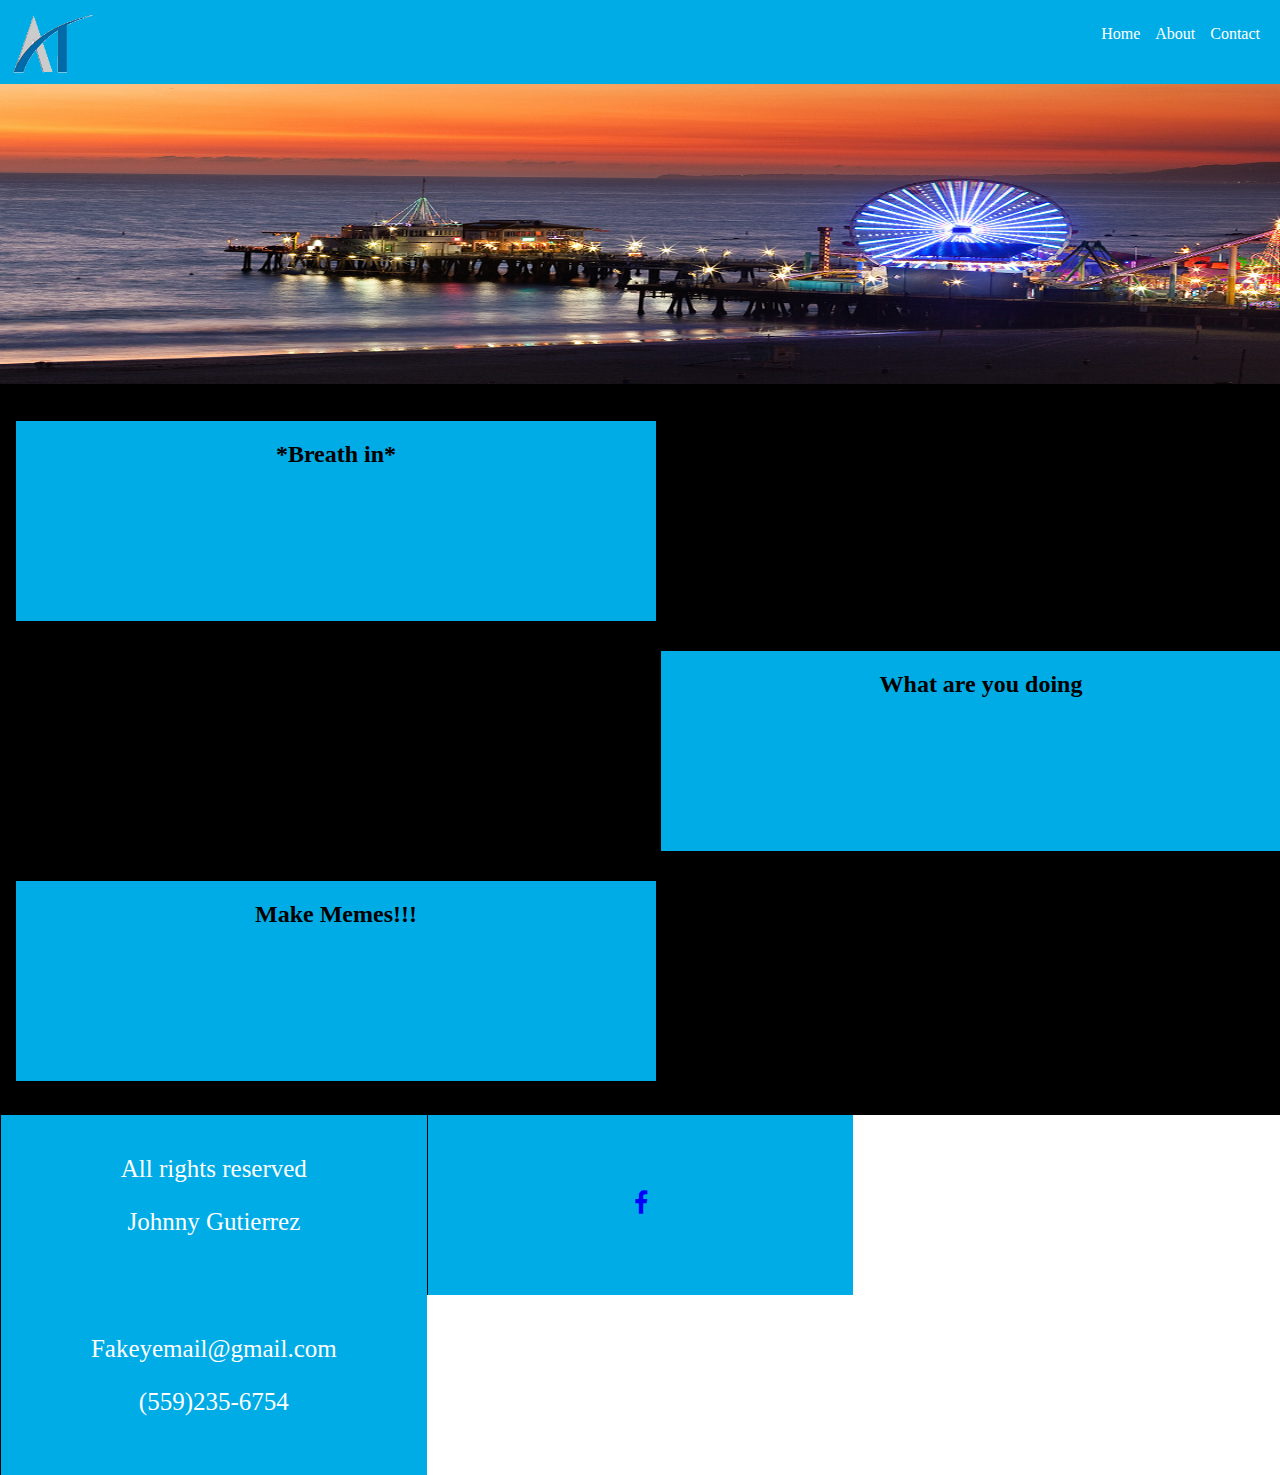
<file: index.html>
<!DOCTYPE html>
<html>
<head>
    <title>Adventure Tours</title>
 <meta charset="UTF-8">
  <meta name="description" content="First html and css class">
  <meta name="keywords" content="HTML,CSS,Dragons">
  <meta name="author" content="Nicholas Garnica">
  <meta property="og:image" content="images/1.png">
  <meta name="viewport" content="width=device-width, initial-scale=1.0">
  <link rel="stylesheet" href="css/styles.css" type="text/css"/>
  <link rel="stylesheet" href="css/font-awesome.min.css" type="text/css"/>
  <link rel="icon" href="images/1.png">
  <!-- Global site tag (gtag.js) - Google Analytics -->
<script async src="https://www.googletagmanager.com/gtag/js?id=UA-108239185-1"></script>
<script>
  window.dataLayer = window.dataLayer || [];
  function gtag(){dataLayer.push(arguments);}
  gtag('js', new Date());

  gtag('config', 'UA-108239185-1');
</script>
</head>  
<body>
    <!--Start of NavBar-->
<nav class="main-nav">
  <img src="images/atlogo.png" alt="Adventure Tours Logo" class="logo"/>
  <ul class="nav-list">
    <li class="nav-item">
      <a href="index.html" class="nav-link" target="_blank">Home</a>
    </li>
    <li class="nav-item">
      <a href="about.html" class="nav-link" target="_blank">About</a>
    </li>
    <li class="nav-item">
      <a href="contact.html" class="nav-link" target="_blank">Contact</a>
    </li>
  </ul>
</nav>
<!--End of NavBar-->

<!--Start of Hero Section-->
<section class="hero-background">
    <img src="/images/santamonica.jpg" alt="" class="image"/>
    <h1 class="hero-text">
        <span class="text-background">Adventure Tours</span>
    </h1>
</section>
<!--End of Hero Section-->

<!--Start Column Section-->
<section class="column-container">
    <div class="column firstbox">
        <h2>*Breath in*</h2>
    </div>
    <div class="column secondbox">
        <h2>What are you doing</h2>
    </div>
     <div class="column thirdbox">
        <h2>Make Memes!!!</h2>
    </div>
</section>
<!--End Column Section-->

<!--Start Footer Section-->
<footer class="main-footer">
    <div class="footer-section">
        <p class="footer-text">All rights reserved</p>
        <p class="footer-text">Johnny Gutierrez</p>
    </div>
   <div class="footer-section">
       <div class="social-media center facebooklogo"><i class="fa fa-facebook" aria-hidden="true"></i>
       </div>
   </div>
    <div class="footer-section">
        <p class="footer-text">Fakeyemail@gmail.com</p>
        <p class="footer-text">(559)235-6754</p>
    </div>
</footer>
<!--End Footer Section-->

</body>    
</html>
</file>
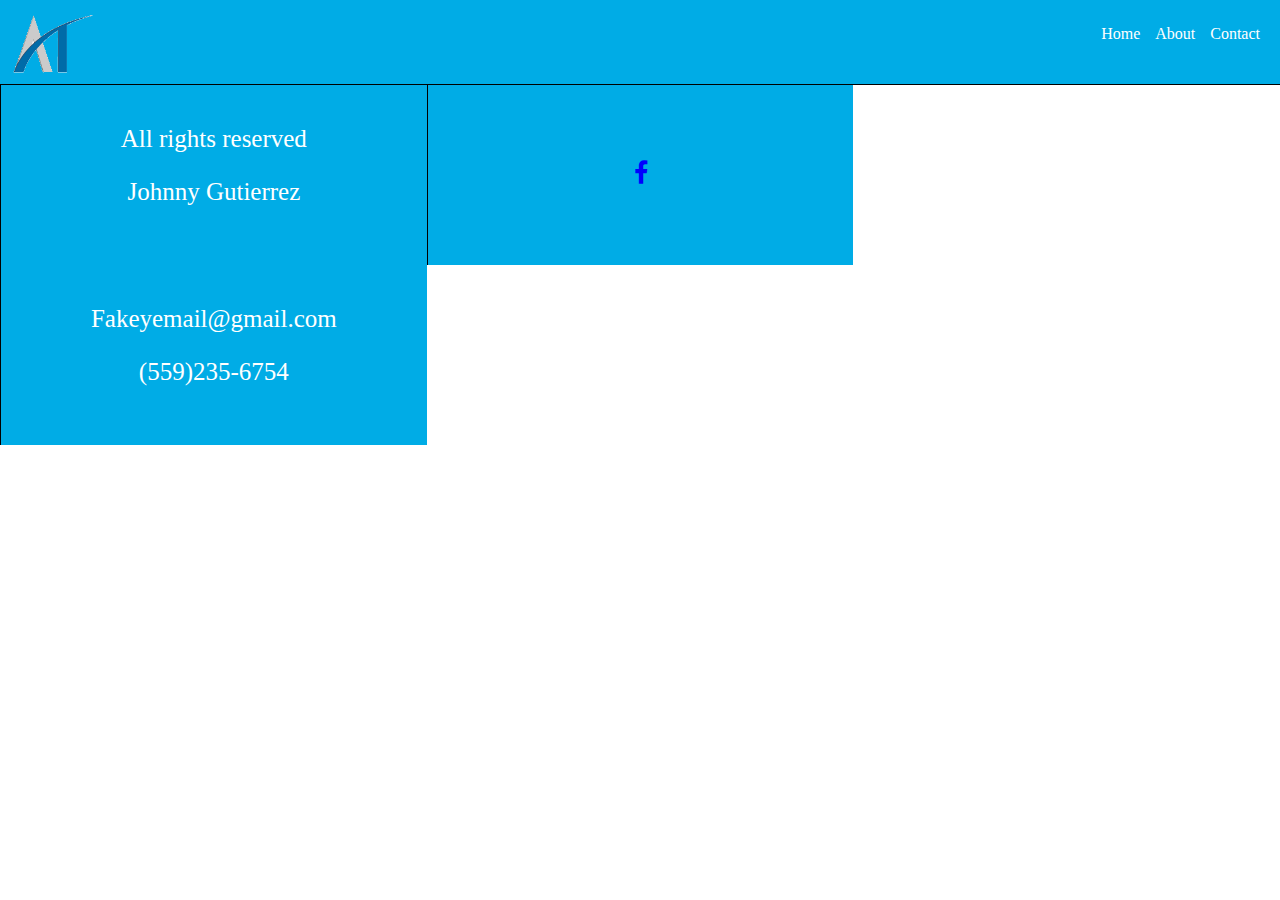
<file: about.html>
<!DOCTYPE HTML>
<html>
<head>
    <title>Hello World!</title>
  <meta charset="UTF-8">
  <meta name="description" content="Free Web tutorials">
  <meta name="keywords" content="Pizza Ice Cream Garnica">
  <meta name="author" content="Nic Garnica">
  <meta name="viewpoint" content="width=device, initial-scale=1.0">
  <link rel="stylesheet" href="css/styles.css" type="text/css"/>
  <link rel="stylesheet" href="css/font-awesome.min.css" type="text/css"/>
  <!-- Global site tag (gtag.js) - Google Analytics -->
<script async src="https://www.googletagmanager.com/gtag/js?id=UA-108239185-1"></script>
<script>
  window.dataLayer = window.dataLayer || [];
  function gtag(){dataLayer.push(arguments);}
  gtag('js', new Date());

  gtag('config', 'UA-108239185-1');
</script>
</head>
<body>
  
<!--Start of NavBar-->
<nav class="main-nav">
  <img src="images/atlogo.png" alt="Adventure Tours Logo" class="logo"/>
  <ul class="nav-list">
    <li class="nav-item">
      <a href="index.html" class="nav-link" target="_blank">Home</a>
    </li>
    <li class="nav-item">
      <a href="about.html" class="nav-link" target="_blank">About</a>
    </li>
    <li class="nav-item">
      <a href="contact.html" class="nav-link" target="_blank">Contact</a>
    </li>
  </ul>
</nav>
<!--End of NavBar-->


<!--Start Footer Section-->
<footer class="main-footer">
    <div class="footer-section">
        <p class="footer-text">All rights reserved</p>
        <p class="footer-text">Johnny Gutierrez</p>
    </div>
   <div class="footer-section">
       <div class="social-media center facebooklogo"><i class="fa fa-facebook" aria-hidden="true"></i>
       </div>
   </div>
    <div class="footer-section">
        <p class="footer-text">Fakeyemail@gmail.com</p>
        <p class="footer-text">(559)235-6754</p>
    </div>
</footer>
<!--End Footer Section-->

</body>  
</html>
</file>
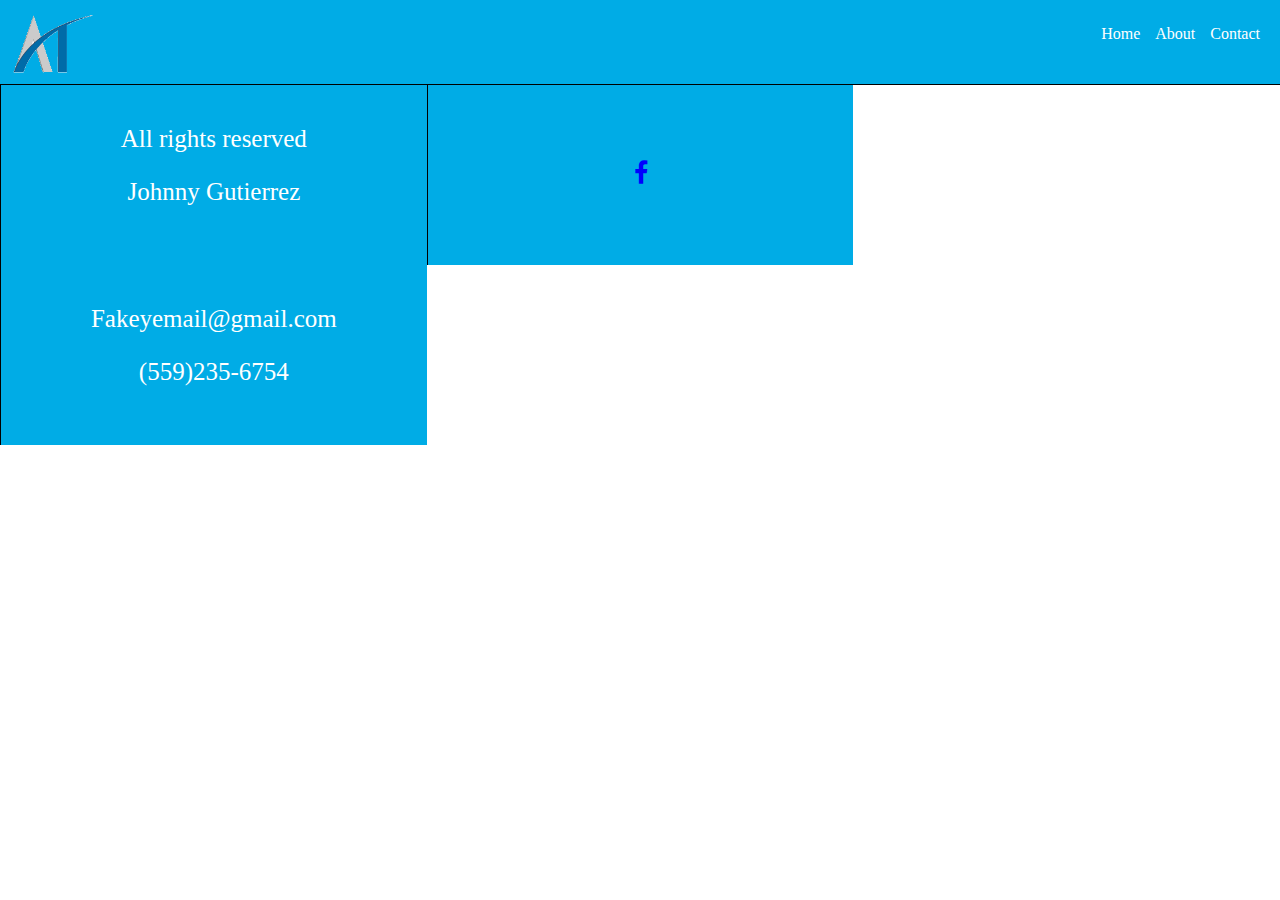
<file: contact.html>
<!DOCTYPE HTML>
<html>
<head>
    <title>Hello World!</title>
  <meta charset="UTF-8">
  <meta name="description" content="Free Web tutorials">
  <meta name="keywords" content="Pizza Ice Cream Garnica">
  <meta name="author" content="Nic Garnica">
  <meta name="viewpoint" content="width=device, initial-scale=1.0">
  <link rel="stylesheet" href="css/styles.css" type="text/css"/>
  <link rel="stylesheet" href="css/font-awesome.min.css" type="text/css"/>
<!-- Global site tag (gtag.js) - Google Analytics -->
<script async src="https://www.googletagmanager.com/gtag/js?id=UA-108239185-1"></script>
<script>
  window.dataLayer = window.dataLayer || [];
  function gtag(){dataLayer.push(arguments);}
  gtag('js', new Date());

  gtag('config', 'UA-108239185-1');
</script>

</head>
<body>
  <!--Start of NavBar-->
<nav class="main-nav">
  <img src="images/atlogo.png" alt="Adventure Tours Logo" class="logo"/>
  <ul class="nav-list">
    <li class="nav-item">
      <a href="index.html" class="nav-link" target="_blank">Home</a>
    </li>
    <li class="nav-item">
      <a href="about.html" class="nav-link" target="_blank">About</a>
    </li>
    <li class="nav-item">
      <a href="contact.html" class="nav-link" target="_blank">Contact</a>
    </li>
  </ul>
</nav>
<!--End of NavBar-->

<!--Start Footer Section-->
<footer class="main-footer">
    <div class="footer-section">
        <p class="footer-text">All rights reserved</p>
        <p class="footer-text">Johnny Gutierrez</p>
    </div>
   <div class="footer-section">
       <div class="social-media center facebooklogo"><i class="fa fa-facebook" aria-hidden="true"></i>
       </div>
   </div>
    <div class="footer-section">
        <p class="footer-text">Fakeyemail@gmail.com</p>
        <p class="footer-text">(559)235-6754</p>
    </div>
</footer>
<!--End Footer Section-->

</body>  
</html>
</file>
<file: css/styles.css>
body{
  margin: 0px;
  background-color: #ffffff;
}
.logo:hover{
  
}
.logo{
  height: 75px;
  margin-left: 5px;
  margin-top: 5px;
}
@keyframes bounce {
	0%, 20%, 60%, 100% {
		-webkit-transform: translateY(0);
		transform: translateY(0);
	}

	40% {
		-webkit-transform: translateY(-20px);
		transform: translateY(-20px);
	}

	80% {
		-webkit-transform: translateY(-10px);
		transform: translateY(-10px);
	}
}
.logo:hover {
	animation: bounce 1s;
}

/**Start Nav Styles**/
.main-nav{
  background: #00ace6;
}
.nav-list{
  float: right;
  list-style: none;
  margin-top: 25px;
  margin-right: 5px;
}
.nav-item{
  float: left;
  margin-right: 15px;
}
.nav-link{
  color: #ffffff;
  text-decoration: none;
  transition: 0.3s ease;
}
.nav-link:hover{
  color: gold;
  text-decoration: none;
  border-top: 3px solid #ffffff;
  border-bottom: 3px solid #ffffff;
}
/**End Nav Styles**/

/**Start Hero Styles**/
.hero-background {
    ackground-image: url('../images/bus.jpg');
    background-size: cover;
    background-position: center center;
    height: 300px;
}

.hero-background:hover .image {
-webkit-transform:scale(1);
transform:scale(1);
}

.hero-background {
overflow: hidden;
}

.image {
-webkit-transform:scale(1.3);
transform:scale(1.5);
-webkit-transition: all 0.7s ease;
transition: all 1.0s ease;
width: 100%;
height: 300px;
}

.hero-text {
    color: gold;
    text-align: center;
    margin-top: 0px;
    padding-top: 10px;
}

.text-background {
    background-color: rgba(0, 0, 0, .5);
}

.hero-text {
    color: #00ace6;
}

/**End Hero Styles**/

/**Start Column Section**/
.column-container{
  padding: 15px;
  padding-bottom: 15px;
  background-color: black;
}

.column-container:after {
  content: "";
  display: block;
  clear: both;
  height: 700px;
}

.column-image {
  height: ;
  width: ;
}

.column {
    width: 50%;
    border: 1px solid #000000;
    text-align: center;
    height: 200px;
    position: absolute;
    background-color: #00ace6;
}

.firstbox {
  Top: 420px;
}

.secondbox {
  Top: 650px;
  left: 660px;
}

.thirdbox {
  top: 880px;
}

h2{
  color: black;
}

p{
  color: black;
}

.column-image{
    width: 100%;
    height: 300px;
}
/**End Column Section*/

/**Start Footer Styles*/
.main-footer {
  border-top: 1px solid #000000;
}
.main-footer:after {
  content: "";
  display: block;
  clear: both;
}
.footer-section {
  width: 33.258%;
  height: 150px;
  float: left;
  padding: 15px 0px;
  text-align: center;
  border-left: 1px solid #000000;
  font-size: 25px;
  background-color: #00ace6;
}
.footer-text{
  color: #ffffff;
}
.section {
  height: 50px;
  width: 150px;
}
.center {
  margin: 0 auto;
}

.facebooklogo{
  color: blue;
  height: 15px;
  width: 15px;
  margin-top: 60px;
}
</file>
